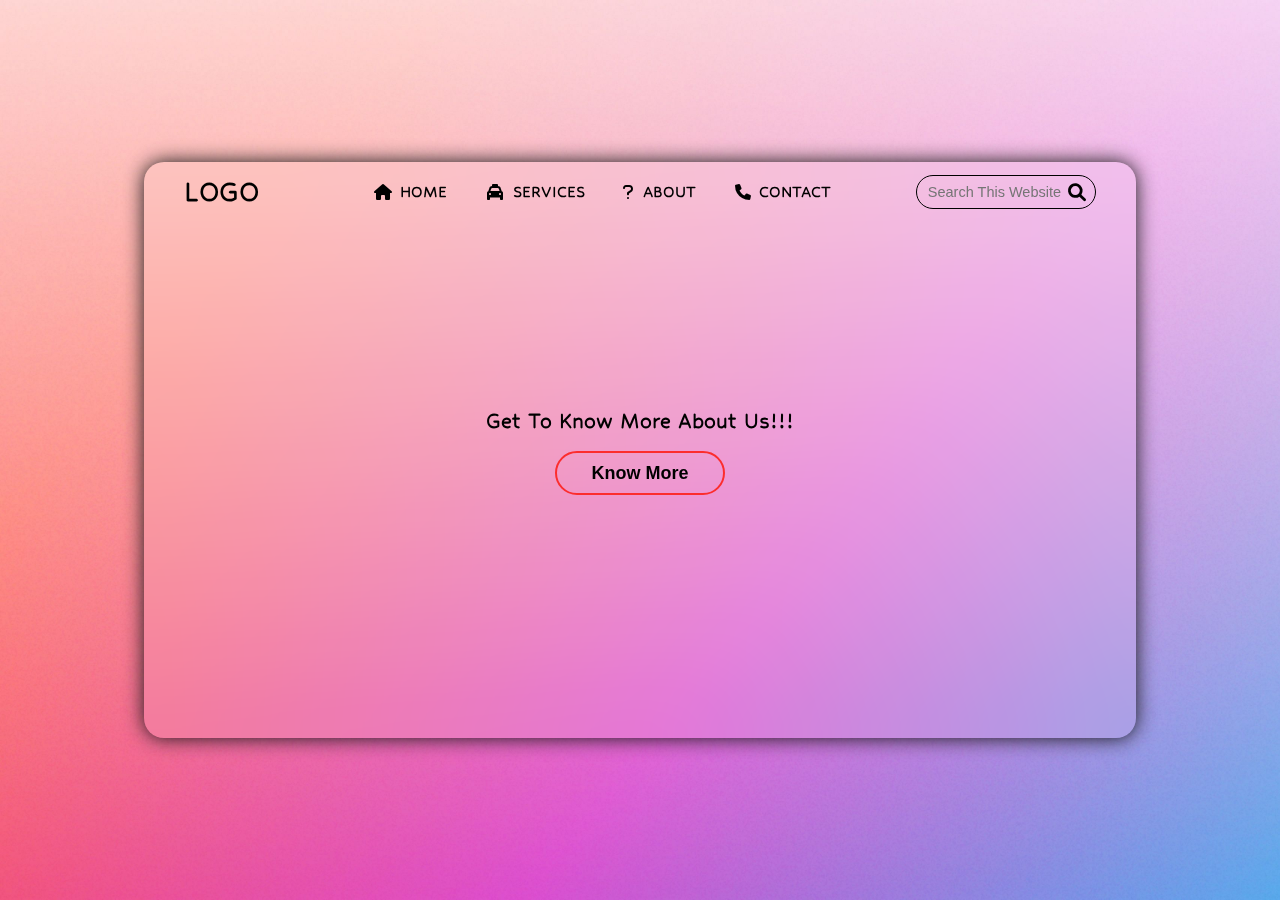
<file: glass morphism/index.html>
<!DOCTYPE html>
<html lang="en">
<head>
    <meta charset="UTF-8">
    <meta http-equiv="X-UA-Compatible" content="IE=edge">
    <meta name="viewport" content="width=device-width, initial-scale=1.0">
    <title>Glass Morphism</title>
    <link rel="stylesheet" href="style.css">
    <link rel="stylesheet" href="https://cdnjs.cloudflare.com/ajax/libs/font-awesome/6.0.0/css/all.min.css" integrity="sha512-9usAa10IRO0HhonpyAIVpjrylPvoDwiPUiKdWk5t3PyolY1cOd4DSE0Ga+ri4AuTroPR5aQvXU9xC6qOPnzFeg==" crossorigin="anonymous" referrerpolicy="no-referrer" />
    <link rel="shortcut icon" href="images/tobi code.jpg" type="image/x-icon">
    <link href="https://fonts.googleapis.com/css2?family=Hubballi&display=swap" rel="stylesheet">
</head>
<body>
    <div class="body1"> <!--whole body of the interface1-->
        <div class="glass">
            <div class="navbar">
                <div class="logo">
                    LOGO   
                </div>
                <div class="content">
                    <ul>
                        <i class="fa-solid fa-house" id="icons"></i><a href="index.html"><li>HOME</li></a>
                        <i class="fa-solid fa-taxi" id="icons"></i><a href="service.html"><li>SERVICES</li></a>
                        <i class="fa-solid fa-question" id="icons"></i><a href="about.html"><li>ABOUT</li></a>
                        <i class="fas fa-phone" id="icons"></i></i><a href="contact.html"><li>CONTACT</li></a>
                    </ul>
                </div>
                <div class="search">
                    <input type="search" placeholder="Search This Website">
                    <i class="fas fa-search"></i>
                </div>
            </div>
            <div class="para">
                <h2>
                    Get To Know More About Us!!!
                </h2>
                <button>
                    Know More
                </button>
            </div>
        </div>
    </div>


</body>
</html>
</file>
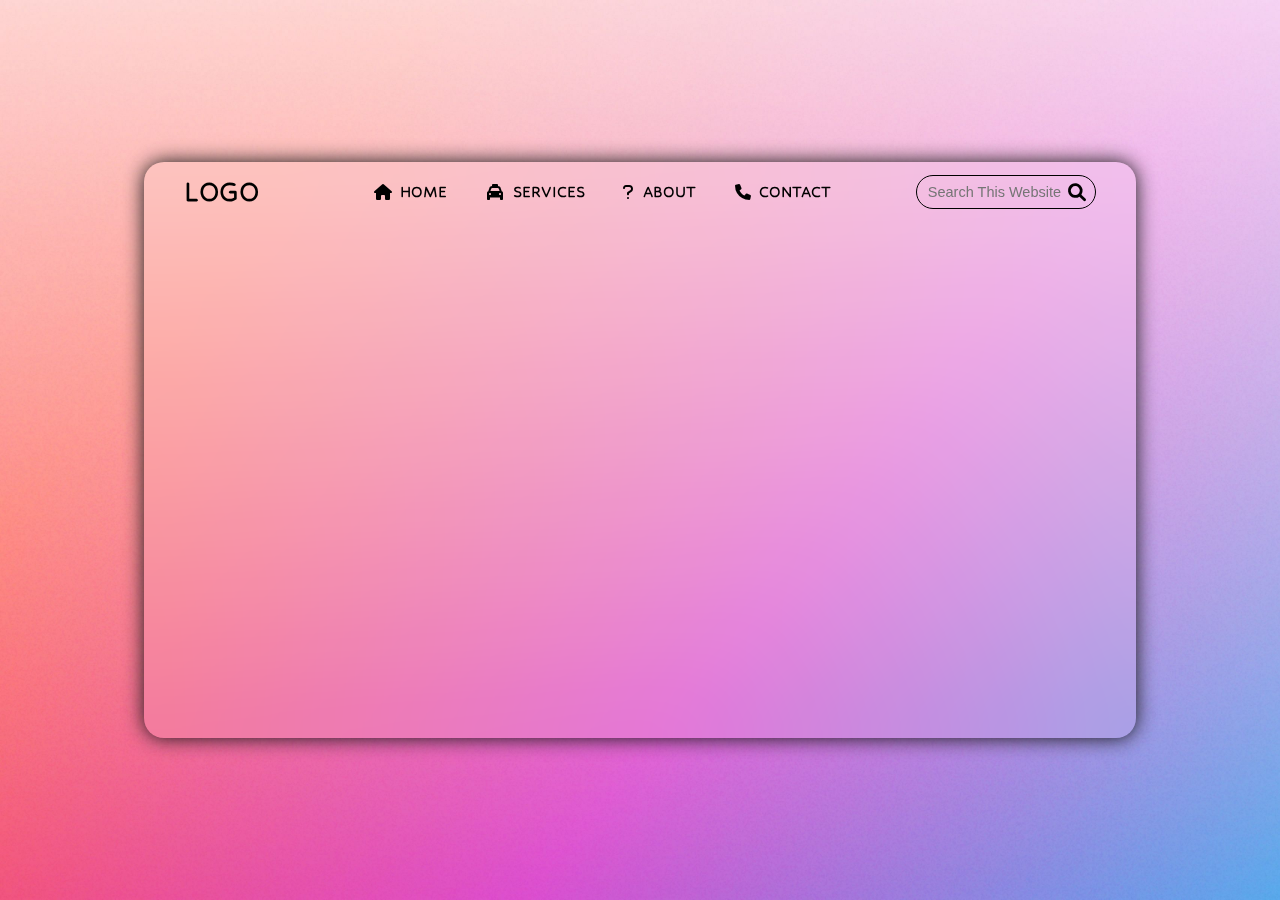
<file: glass morphism/about.html>
<!DOCTYPE html>
<html lang="en">
<head>
    <meta charset="UTF-8">
    <meta http-equiv="X-UA-Compatible" content="IE=edge">
    <meta name="viewport" content="width=device-width, initial-scale=1.0">
    <title>Glass Morphism</title>
    <link rel="stylesheet" href="style.css">
    <link rel="stylesheet" href="https://cdnjs.cloudflare.com/ajax/libs/font-awesome/6.0.0/css/all.min.css" integrity="sha512-9usAa10IRO0HhonpyAIVpjrylPvoDwiPUiKdWk5t3PyolY1cOd4DSE0Ga+ri4AuTroPR5aQvXU9xC6qOPnzFeg==" crossorigin="anonymous" referrerpolicy="no-referrer" />
    <link rel="shortcut icon" href="tobi code.jpg" type="image/x-icon">
    <link href="https://fonts.googleapis.com/css2?family=Hubballi&display=swap" rel="stylesheet">
</head>
<body>
    <div class="body1"> <!--whole body of the interface1-->
        <div class="glass">
            <div class="navbar">
                <div class="logo">
                    LOGO   
                </div>
                <div class="content">
                    <ul>
                        <i class="fa-solid fa-house" id="icons"></i><a href="index.html"><li>HOME</li></a>
                        <i class="fa-solid fa-taxi" id="icons"></i><a href="service.html"><li>SERVICES</li></a>
                        <i class="fa-solid fa-question" id="icons"></i><a href="about.html"><li>ABOUT</li></a>
                        <i class="fas fa-phone" id="icons"></i></i><a href="contact.html"><li>CONTACT</li></a>
                    </ul>
                </div>
                <div class="search">
                    <input type="search" placeholder="Search This Website">
                    <i class="fas fa-search"></i>
                </div>
            </div>

           
        </div>
    </div>


</body>
</html>
</file>
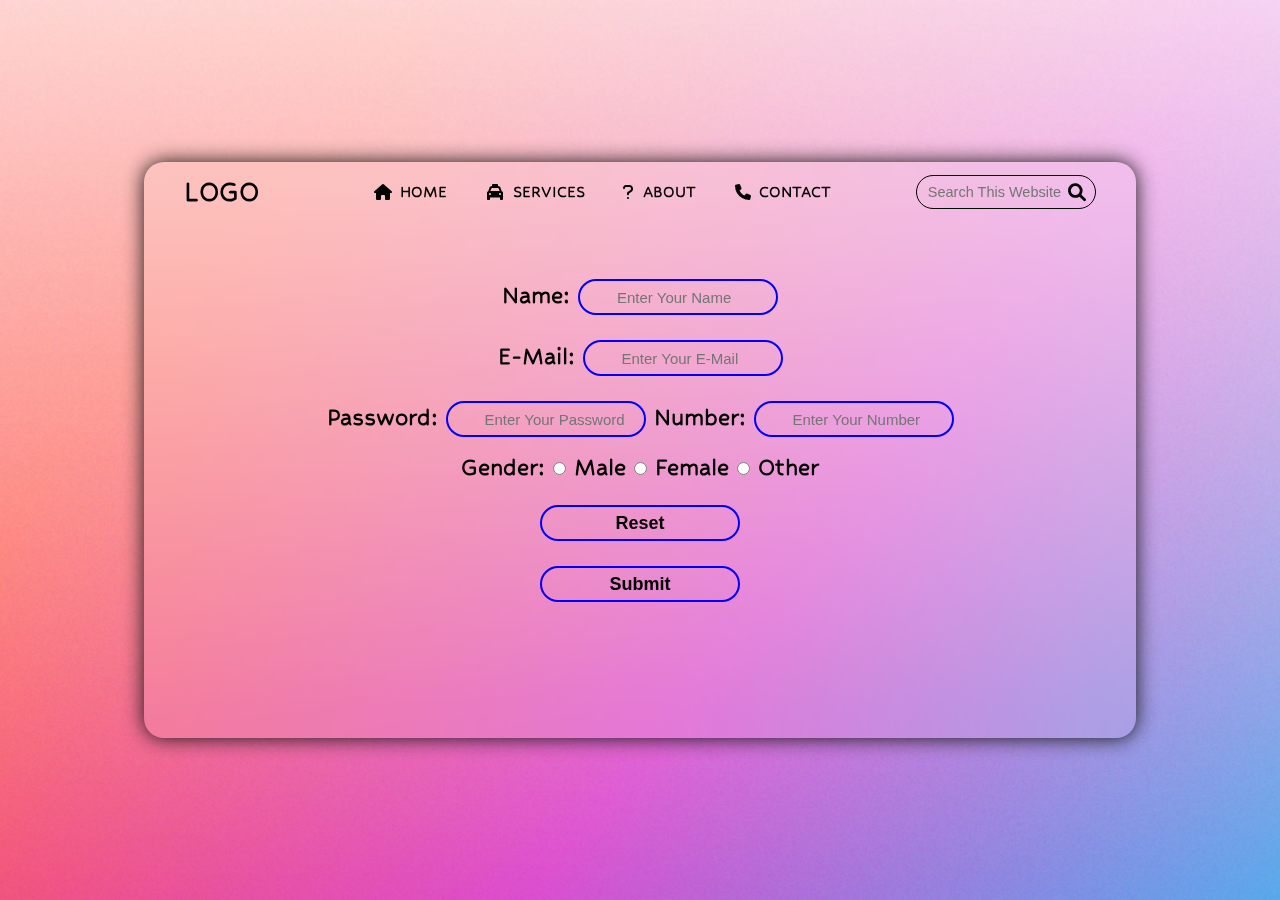
<file: glass morphism/contact.html>
<!DOCTYPE html>
<html lang="en">
<head>
    <meta charset="UTF-8">
    <meta http-equiv="X-UA-Compatible" content="IE=edge">
    <meta name="viewport" content="width=device-width, initial-scale=1.0">
    <title>Glass Morphism</title>
    <link rel="stylesheet" href="style.css">
    <link rel="stylesheet" href="https://cdnjs.cloudflare.com/ajax/libs/font-awesome/6.0.0/css/all.min.css" integrity="sha512-9usAa10IRO0HhonpyAIVpjrylPvoDwiPUiKdWk5t3PyolY1cOd4DSE0Ga+ri4AuTroPR5aQvXU9xC6qOPnzFeg==" crossorigin="anonymous" referrerpolicy="no-referrer" />
    <link rel="shortcut icon" href="tobi code.jpg" type="image/x-icon">
    <link href="https://fonts.googleapis.com/css2?family=Hubballi&display=swap" rel="stylesheet">
</head>
<body>
    <div class="body1"> <!--whole body of the interface1-->
        <div class="glass">
            <div class="navbar">
                <div class="logo">
                    LOGO   
                </div>
                <div class="content">
                    <ul>
                        <i class="fa-solid fa-house" id="icons"></i><a href="index.html"><li>HOME</li></a>
                        <i class="fa-solid fa-taxi" id="icons"></i><a href="service.html"><li>SERVICES</li></a>
                        <i class="fa-solid fa-question" id="icons"></i><a href="about.html"><li>ABOUT</li></a>
                        <i class="fas fa-phone" id="icons"></i></i><a href="contact.html"><li>CONTACT</li></a>
                    </ul>
                </div>
                <div class="search">
                    <input type="search" placeholder="Search This Website">
                    <i class="fas fa-search"></i>
                </div>
            </div>

            <div class="forms">
                <form>
                    Name:
                    <input type="text" placeholder="Enter Your Name" id="formclass" class="mainn"><br>

                    E-Mail:
                    <input type="email" 
                    placeholder="Enter Your E-Mail" id="formclass" class="mainn"><br>

                    Password:
                    <input type="password" placeholder="Enter Your Password" id="formclass" class="mainn">

                    Number:
                    <input type="number" max="9" id="formclass" placeholder="Enter Your Number" class="mainn"><br>

                    Gender:  

                    <input type="radio" name="gender" class="radioo">
                    Male
                    <input type="radio" name="gender" class="radioo">
                    Female
                    <input type="radio" name="gender" class="radioo"> Other<br>
 
















                    
                    <input type="reset" id="formclasss" ><br>
                    



                        
                        <input type="submit" id="formclasss" >















                    <!-- How can I color inside the submit button and reset button and change it's background color and How am I able to put the reset and submit button on the same line i.e. horizontally to the submit button and reset button? -->
                </form>
            </div>
        </div>
    </div>


</body>
</html>
</file>
<file: glass morphism/style.css>
*{
    margin:0;
    padding:0;
    box-sizing: border-box;
}
body{
    background-image: url("images/lineargrad.jpg");height:100vh;
    width:100vw;
    position: relative;
    font-family: 'Hubballi', cursive;
    font-weight:900;
    background-repeat: no-repeat;
    background-size:cover;
}
.glass{
    height:36rem;
    width:62rem;
    border-radius:20px;
    background-color: rgba(255, 255, 255, 0.1);
    backdrop-filter: blur(30px);
    position: absolute;
    top:50%;
    left:50%;
    transform: translate(-50%,-50%);
    box-shadow: 0px 0px 20px rgb(22, 22, 22);
}
.navbar{
    height:60px;
    width:62rem;
    display: flex;
    justify-content: space-around;
    align-items: center;
}
.logo{
    font-size:2rem;
    cursor:pointer;
}
.content{
    width:50%;
}
.content ul{
    width:100%;
    display: flex;
    justify-content: space-around;
    align-items: center;
}
.content ul li{
    color: black;
    font-size:1.1rem;
}
a{
    list-style: none;
    text-decoration: none;
}
li:hover{
    text-decoration: underline;
    transition: 0.4s ease;
    /* why is not the font color applying when i put color:red;? 
    Also why is not the underline of red color?*/
}
.search input{
    height:34px;
    width:180px;
    border-radius:18px;
    border: 1px solid black;
    padding-left:11px;
    background-color: transparent;
    color:black;
    font-size:14.5px;
    outline:none;
}
.fa-search{
    position:absolute;
    top:21px;
    right:50px;
    font-size:18px;
}
#icons{
    margin-left:30px;
}
.para button{
    position:absolute;
    top:54%;
    left:50%;
    transform: translate(-50%,-50%);
}
.para h2{
    position: absolute;
    top:45%;
    left:50%;
    transform: translate(-50%,-50%);
}
button{
    height:44px;
    width:170px;
    border-radius:22px;
    background-color: transparent;
    border:2px solid rgb(252, 45, 45);
    font-size:18px;
    cursor:pointer;
    font-weight:550;
}
button:hover{
    background-color:rgb(252, 45, 45);
    color:rgb(255, 202, 202);
    font-weight:550;
    transition: 0.4s ease;
}

#online{
    font-size:1rem;
    
}
.forms{
    text-align:center;
    font-size:1.7rem;
    margin-top:2rem;
}
#formclass{
    height:36px;
    width:200px;
    border-radius:18px;
    outline:none;
    border:2.5px solid blue;
    font-size:15px;
    background-color:transparent;
    margin-top:25px;
}
.mainn{
    padding-left:37px;
}
.radioo{
    font-size:20rem;
    margin-top:25px;
    outline:none;
}
/* How to make a beautiful transition while clicking on a link that redirects us to another page? */
.reset{
    background-color: aqua;
    cursor:pointer;
}
#formclasss{
    height:36px;
    width:200px;
    border-radius:18px;
    outline:none;
    border:2.5px solid blue;
    font-size:15px;
    background-color:transparent;
    margin-top:25px;
    font-size:18px;
    font-weight: 700;
}
#formclasss:hover{
    background-color:aqua;
    border:2.5px solid aqua;
    transition: 0.4s ease;
    box-shadow: 0px 0px 50px aqua;
    color:blue;
    height:38px;
    width:210px;
    cursor:pointer;
    font-size:18px;
    font-weight: 700;
}
</file>
